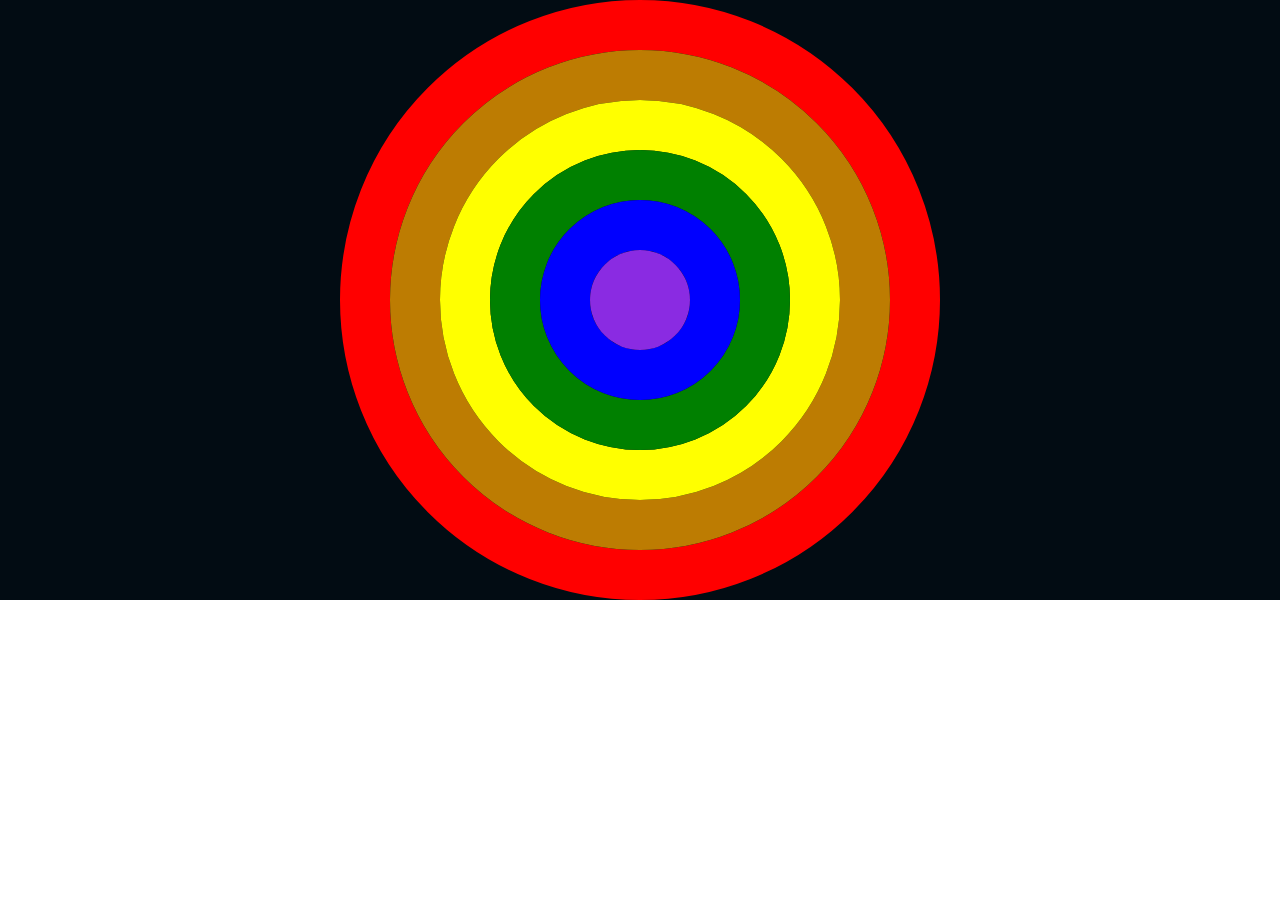
<file: task1/index.html>
<!DOCTYPE html>
<html lang="en">
<head>
    <meta charset="UTF-8">
    <meta http-equiv="X-UA-Compatible" content="IE=edge">
    <meta name="viewport" content="width=device-width, initial-scale=1.0">
    <link rel="stylesheet" href="./assets/css/style.css">
    <title>Rainbow</title>
</head>
<body>
    <div class="rainbow">
        <div class="red">
            <div class="orange">
                <div class="yellow">
                    <div class="green">
                        <div class="blue">
                            <div class="purple">
                            </div>
                        </div>
                    </div>
                </div>
            </div>
        </div>
    </div>
</body>
</html>
</file>
<file: task1/assets/css/style.css>
*{
margin: 0;
padding: 0;
}
.rainbow{
display: flex;
justify-content: center;
background-color: rgb(2, 12, 19);
}
.red{
    width: 500px;
    height: 500px;
    border: 50px solid red;
    border-radius: 50%;
}
.orange{
    width: 400px;
    height: 400px;
    border: 50px solid rgb(189, 124, 2);
    border-radius: 50%;
}
.yellow{
    width: 300px;
    height: 300px;
    border: 50px solid yellow;
    border-radius: 50%;
}
.green{
    width: 200px;
    height: 200px;
    border-radius: 50%;
    border: 50px solid green;
}
.blue{
    width: 100px;
    height: 100px;
    border-radius: 50%;
    border: 50px solid blue;
}
.purple{
   background-color: blueviolet ;
    width: 100%;
    height: 100%;
    border-radius: 50%;
}
</file>
